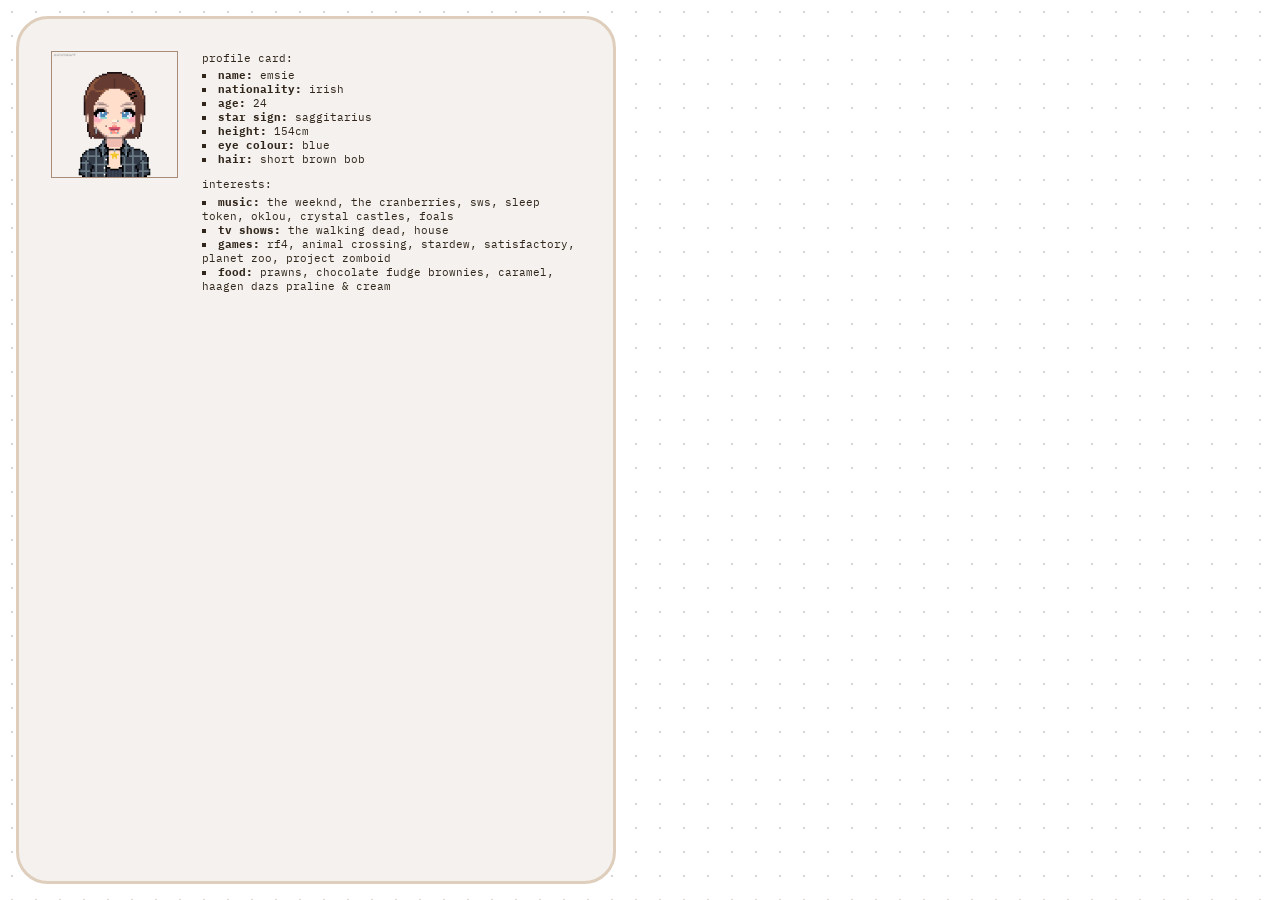
<file: pages/about.html>
<!DOCTYPE html>
<html lang="en">

<head>
    <meta charset="UTF-8">
    <meta name="viewport" content="width=device-width, initial-scale=1.0">
    <title>about emsie</title>
    <link rel="icon" href="/images/star-favicon.svg">
    <link rel="stylesheet" href="../style.css">
    <link rel="preconnect" href="https://fonts.googleapis.com">
    <link rel="preconnect" href="https://fonts.gstatic.com" crossorigin>
    <link
        href="https://fonts.googleapis.com/css2?family=IBM+Plex+Mono:wght@400;500;700&family=Cormorant+Garamond:wght@400;500;600&display=swap"
        rel="stylesheet">

    <style>
        body {
            margin: 0;
            height: 100%;
            width: 100%;
            overflow: auto; /* no double scrollbar */
        }

        ul{
            margin-top:0.2rem;
        }
    </style>
</head>
<body class="desktop dotted-bg">
    <main class="about-inner">
        <aside style="float:left; width:200px;height:100%;background: transparent;;">
            <img src="../images/scrimsart_avatar.png" style="width: 100%;border:1px solid rgb(168, 138, 120)">
        </aside>

    
        <section class="profile-card">
            <span>profile card:</span>
            <ul style="list-style:square;list-style-position: inside;padding-left: 0;">
                <li><b>name:</b> emsie</li>
                <li><b>nationality:</b> irish</li>
                <li><b>age:</b> 24</li>
                <li><b>star sign:</b> saggitarius</li>
                <li><b>height:</b> 154cm</li>
                <li><b>eye colour:</b> blue</li>
                <li><b>hair:</b> short brown bob</li>
            </ul>
            <span>interests:</span>
            <ul style="list-style:square;list-style-position: inside;padding-left: 0;">
                <li><b>music:</b> the weeknd, the cranberries, sws, sleep token, oklou, crystal castles, foals</li>
                <li><b>tv shows:</b> the walking dead, house</li>
                <li><b>games:</b> rf4, animal crossing, stardew, satisfactory, planet zoo, project zomboid</li>
                <li><b>food:</b> prawns, chocolate fudge brownies, caramel, haagen dazs praline & cream</li>
            </ul>
        </section>
    </main>
</body>
</html>
</file>
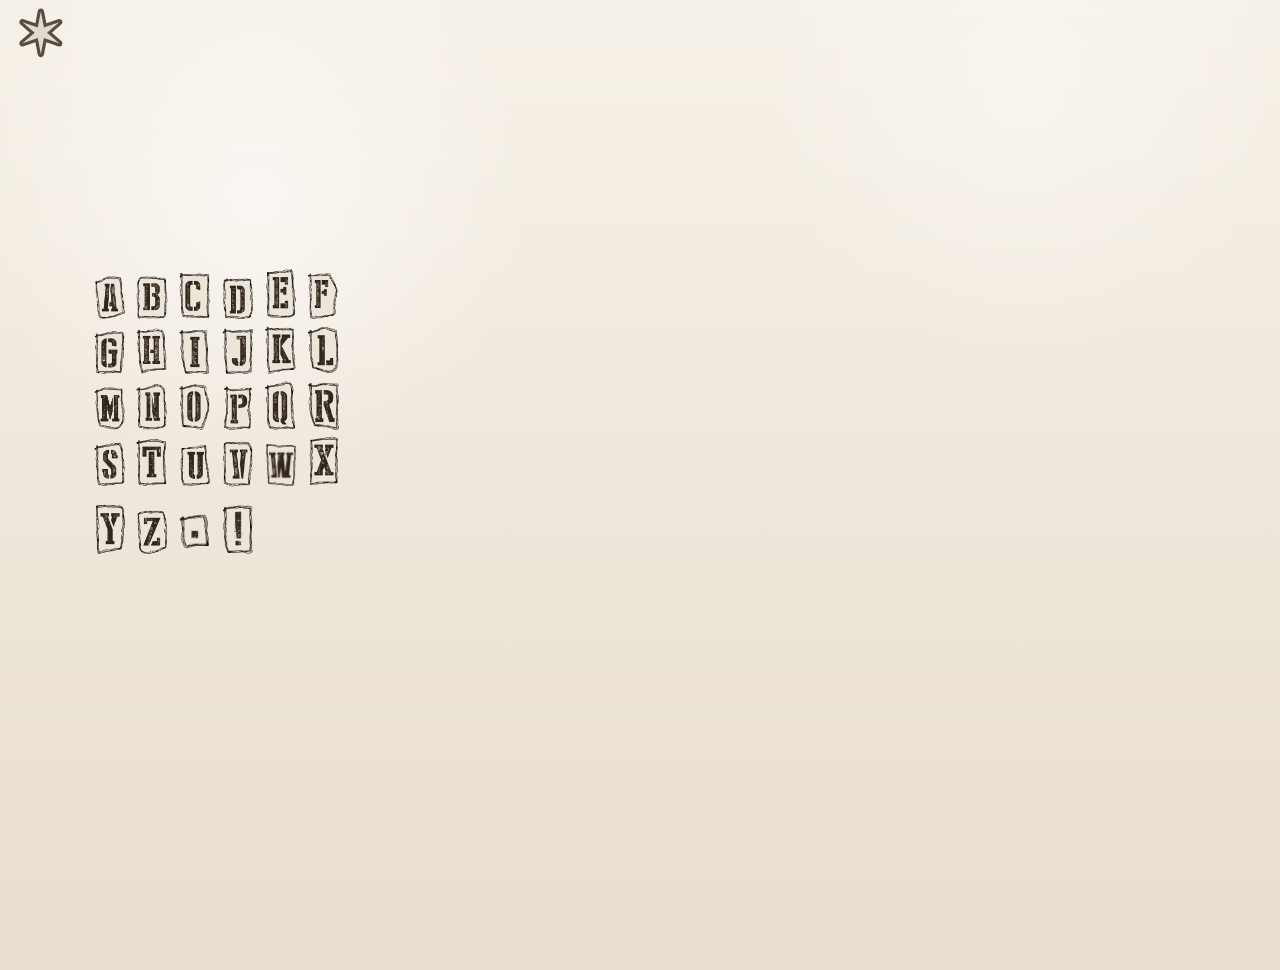
<file: pages/letterpress.html>
<!DOCTYPE html>
<html lang="en">
<head>
    <meta charset="UTF-8">
    <meta name="viewport" content="width=device-width, initial-scale=1.0">
    <title>emsie's letterpress</title>
    <link rel="icon" href="/images/star-favicon.svg">
    <link rel="stylesheet" href="../style.css">
    <script src="../javascript/letterpress.js" defer></script>
</head>
<body>
    <header class="header">
        <a href="../index.html">
            <img src="../images/star-favicon.svg" alt="Star Icon" class="header-icon">
        </a>
    </header>
    <main class="desktop letterpress">
        <div class="letterpress-flex">
            <img src="/images/letterpress/A@2x.png" data-letter="A">
            <img src="/images/letterpress/B@2x.png" data-letter="B">
            <img src="/images/letterpress/C@2x.png" data-letter="C">
            <img src="/images/letterpress/D@2x.png" data-letter="D">
            <img src="/images/letterpress/E@2x.png" data-letter="E">
            <img src="/images/letterpress/F@2x.png" data-letter="F">
            <img src="/images/letterpress/G@2x.png" data-letter="G">
            <img src="/images/letterpress/H@2x.png" data-letter="H">
            <img src="/images/letterpress/I@2x.png" data-letter="I">
            <img src="/images/letterpress/J@2x.png" data-letter="J">
            <img src="/images/letterpress/K@2x.png" data-letter="K">
            <img src="/images/letterpress/L@2x.png" data-letter="L">
            <img src="/images/letterpress/M@2x.png" data-letter="M">
            <img src="/images/letterpress/N@2x.png" data-letter="N">
            <img src="/images/letterpress/O@2x.png" data-letter="O">
            <img src="/images/letterpress/P@2x.png" data-letter="P">
            <img src="/images/letterpress/Q@2x.png" data-letter="Q">
            <img src="/images/letterpress/R@2x.png" data-letter="R">
            <img src="/images/letterpress/S@2x.png" data-letter="S">
            <img src="/images/letterpress/T@2x.png" data-letter="T">
            <img src="/images/letterpress/U@2x.png" data-letter="U">
            <img src="/images/letterpress/V@2x.png" data-letter="V">
            <img src="/images/letterpress/W@2x.png" data-letter="W">
            <img src="/images/letterpress/X@2x.png" data-letter="X">
            <img src="/images/letterpress/Y@2x.png" data-letter="Y">
            <img src="/images/letterpress/Z@2x.png" data-letter="Z">
            <img src="/images/letterpress/dot@2x.png" data-letter=".">
            <img src="/images/letterpress/!@2x.png" data-letter="!">
        </div>
        <div class="print-strip">
            <div class="limit-bubble" id="limitBubble">character limit reached!</div>
            <div class="printed-text" id="output"></div>
            <div class="press-controls" id="controls">
                <button class="clear-btn tooltip" id="clear">
                    <img src="../images/letterpress/clear@2x.png" alt="Clear">
                    <span class="tooltip-text">Clear</span>
                </button>
                <button class="space-btn tooltip" id="spacebar">
                    <img src="../images/letterpress/space@2x.png" alt="Space">
                    <span class="tooltip-text">Space</span>
                </button>
                <button class="backspace-btn tooltip" id="backspace">
                    <img src="../images/letterpress/backspace@2x.png" alt="Backspace">
                    <span class="tooltip-text">Backspace</span>
                </button>
                
            </div>  
        </div>
    </main>
</body>

</html>
</file>
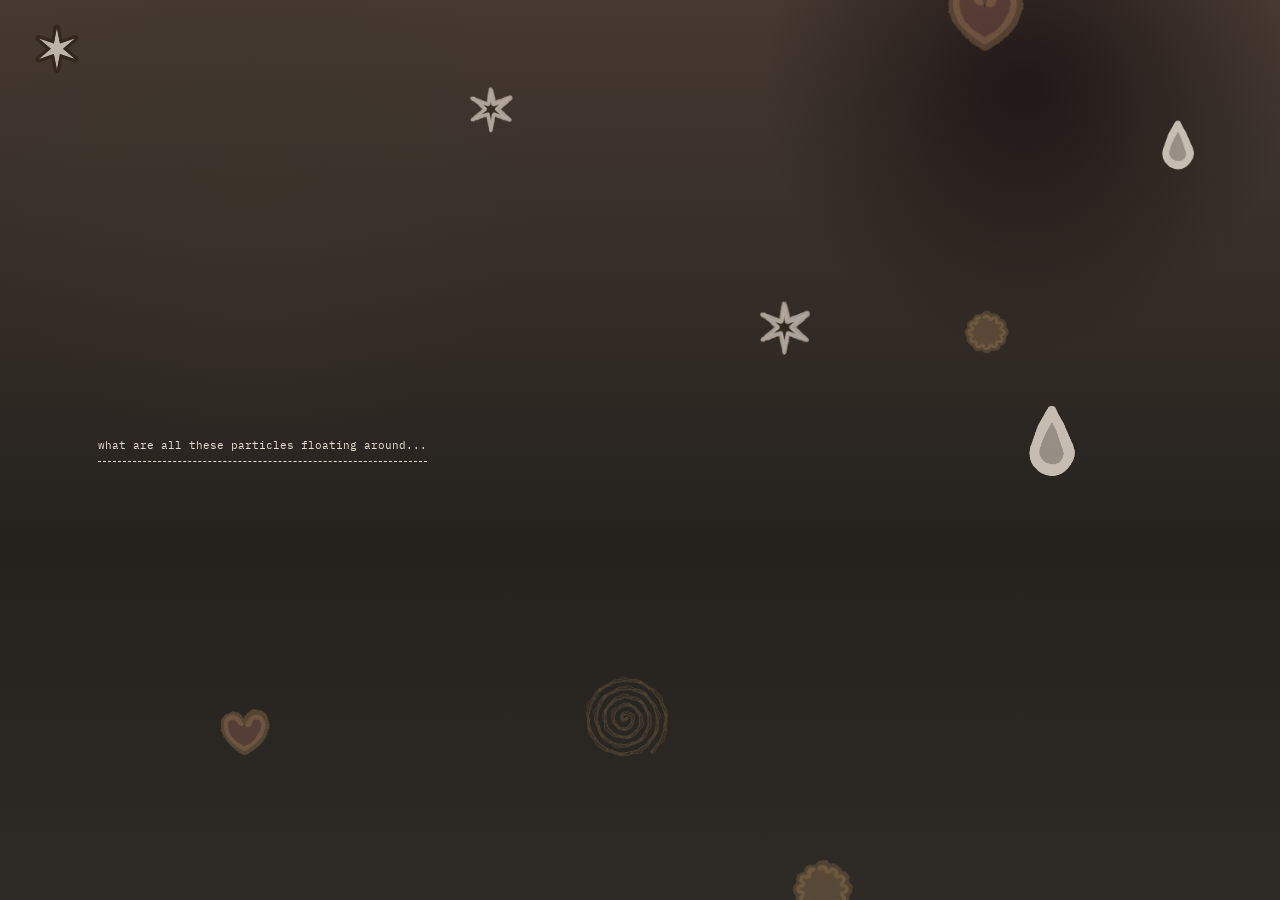
<file: pages/thoughts.html>
<!DOCTYPE html>
<html lang="en">
<head>
    <meta charset="UTF-8">
    <meta name="viewport" content="width=device-width, initial-scale=1.0">
    <title>emsie's random thoughts</title>
    <link rel="stylesheet" href="../style.css">
    <link rel="icon" href="../images/star-favicon.svg">
    <link rel="preconnect" href="https://fonts.googleapis.com">
    <link rel="preconnect" href="https://fonts.gstatic.com" crossorigin>
    <link href="https://fonts.googleapis.com/css2?family=IBM+Plex+Mono:wght@400;500;700&family=Cormorant+Garamond:wght@400;500;600&display=swap" rel="stylesheet">

</head>
<body class="body-dark desktop">
    <header class="header">
        <a href="../index.html">
            <img src="../images/star-favicon.svg" alt="Star Icon" class="header-icon">
        </a>
        <div class="title-sm-header ">
            <p class="header-dashed" style="padding-bottom:0.6rem;">what are all these particles floating around...</p>
        </div>
    </header>
    <canvas id="screensaver"></canvas>
    <div class="thought-paper" id="thoughtPaper">
        <p id="thoughtText"></p>
        <span class="close-hint">click to fold away</span>
    </div>
    
</body>
<script src="../javascript/thoughts.js"></script>
</html>
</file>
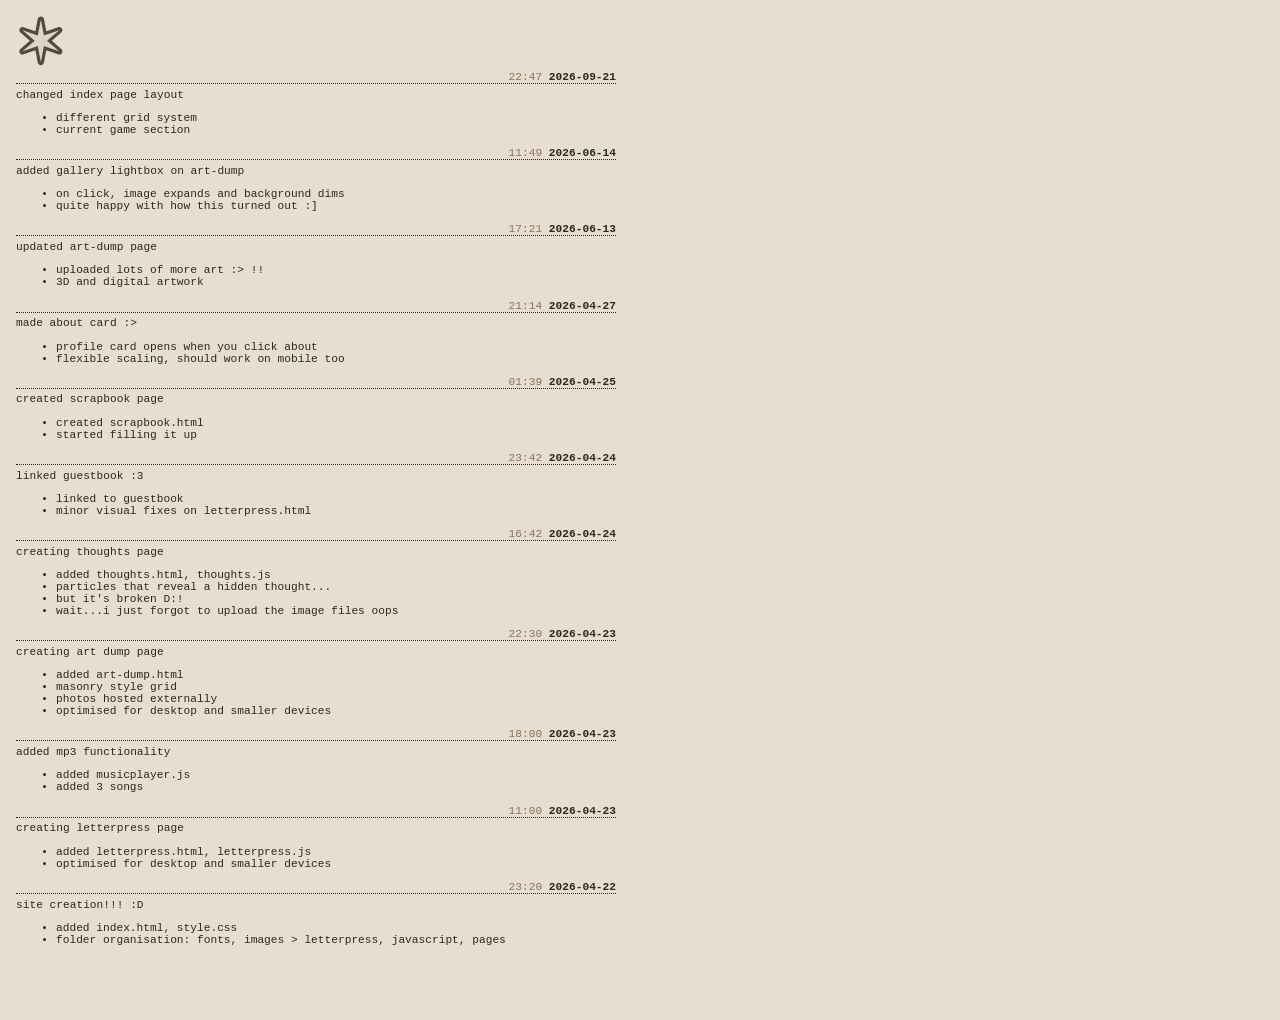
<file: pages/update-log.html>
<!DOCTYPE html>
<html lang="en">
<head>
    <meta charset="UTF-8">
    <meta name="viewport" content="width=device-width, initial-scale=1.0">
    <title>emsie's corner update log</title>
    <link rel="stylesheet" href="../style.css">
    <style>
        .update-log {
        position: relative;
        width: 100vw;
        padding: var(--space-4);
        background: #e7ddd0;
    }
    </style>
</head>
<body class="update-log">
    <header>
        <a href="../index.html">
            <img src="../images/star-favicon.svg" alt="Star Icon" class="header-icon">
        </a>
    </header>
    <div class="update-wrapper">
        <div class="update-log-post">
            <span class="update-header"><i>23:20</i> 2026-04-22</span>
            <span class="update-message">site creation!!! :D
                <ul>
                    <li>added index.html, style.css</li>
                    <li>folder organisation: fonts, images > letterpress, javascript, pages</li>
                </ul>
            </span>
        </div>
        <div class="update-log-post">
            <span class="update-header"><i>11:00</i> 2026-04-23</span>
            <span class="update-message">creating letterpress page
                <ul>
                    <li>added letterpress.html, letterpress.js</li>
                    <li>optimised for desktop and smaller devices</li>
                </ul>
            </span>
        </div>
        <div class="update-log-post">
            <span class="update-header"><i>18:00</i> 2026-04-23</span>
            <span class="update-message">added mp3 functionality
                <ul>
                    <li>added musicplayer.js</li>
                    <li>added 3 songs</li>
                </ul>
            </span>
        </div>
        <div class="update-log-post">
            <span class="update-header"><i>22:30</i> 2026-04-23</span>
            <span class="update-message">creating art dump page
                <ul>
                    <li>added art-dump.html</li>
                    <li>masonry style grid</li>
                    <li>photos hosted externally</li>
                    <li>optimised for desktop and smaller devices</li>
                </ul>
            </span>
        </div>
        <div class="update-log-post">
            <span class="update-header"><i>16:42</i> 2026-04-24</span>
            <span class="update-message">creating thoughts page
                <ul>
                    <li>added thoughts.html, thoughts.js</li>
                    <li>particles that reveal a hidden thought...</li>
                    <li>but it's broken D:!</li>
                    <li>wait...i just forgot to upload the image files oops</li>
                </ul>
            </span>
        </div>
        <div class="update-log-post">
            <span class="update-header"><i>23:42</i> 2026-04-24</span>
            <span class="update-message">linked guestbook :3
                <ul>
                    <li>linked to guestbook</li>
                    <li>minor visual fixes on letterpress.html</li>
                </ul>
            </span>
        </div>
        <div class="update-log-post">
            <span class="update-header"><i>01:39</i> 2026-04-25</span>
            <span class="update-message">created scrapbook page
                <ul>
                    <li>created scrapbook.html</li>
                    <li>started filling it up</li>
                </ul>
            </span>
        </div>
        <div class="update-log-post">
            <span class="update-header"><i>21:14</i> 2026-04-27</span>
            <span class="update-message">made about card :>
                <ul>
                    <li>profile card opens when you click about</li>
                    <li>flexible scaling, should work on mobile too</li>
                </ul>
            </span>
        </div>
        <div class="update-log-post">
            <span class="update-header"><i>17:21</i> 2026-06-13</span>
            <span class="update-message">updated art-dump page
                <ul>
                    <li>uploaded lots of more art :> !!</li>
                    <li>3D and digital artwork</li>
                </ul>
            </span>
        </div>
        <div class="update-log-post">
            <span class="update-header"><i>11:49</i> 2026-06-14</span>
            <span class="update-message">added gallery lightbox on art-dump
                <ul>
                    <li>on click, image expands and background dims</li>
                    <li>quite happy with how this turned out :]</li>
                </ul>
            </span>
        </div>
        <div class="update-log-post">
            <span class="update-header"><i>22:47</i> 2026-09-21</span>
            <span class="update-message">changed index page layout
                <ul>
                    <li>different grid system</li>
                    <li>current game section</li>
                </ul>
            </span>
        </div>
    </div>

<script>
    // iframe remove home button
    document.addEventListener("DOMContentLoaded", function() {
  if (window.self !== window.top) {
    const homeButton = document.querySelector('.header-icon');
    if (homeButton) {
      homeButton.style.display = 'none'; 
    }
  }
});
</script>
</body>
</html>
</file>
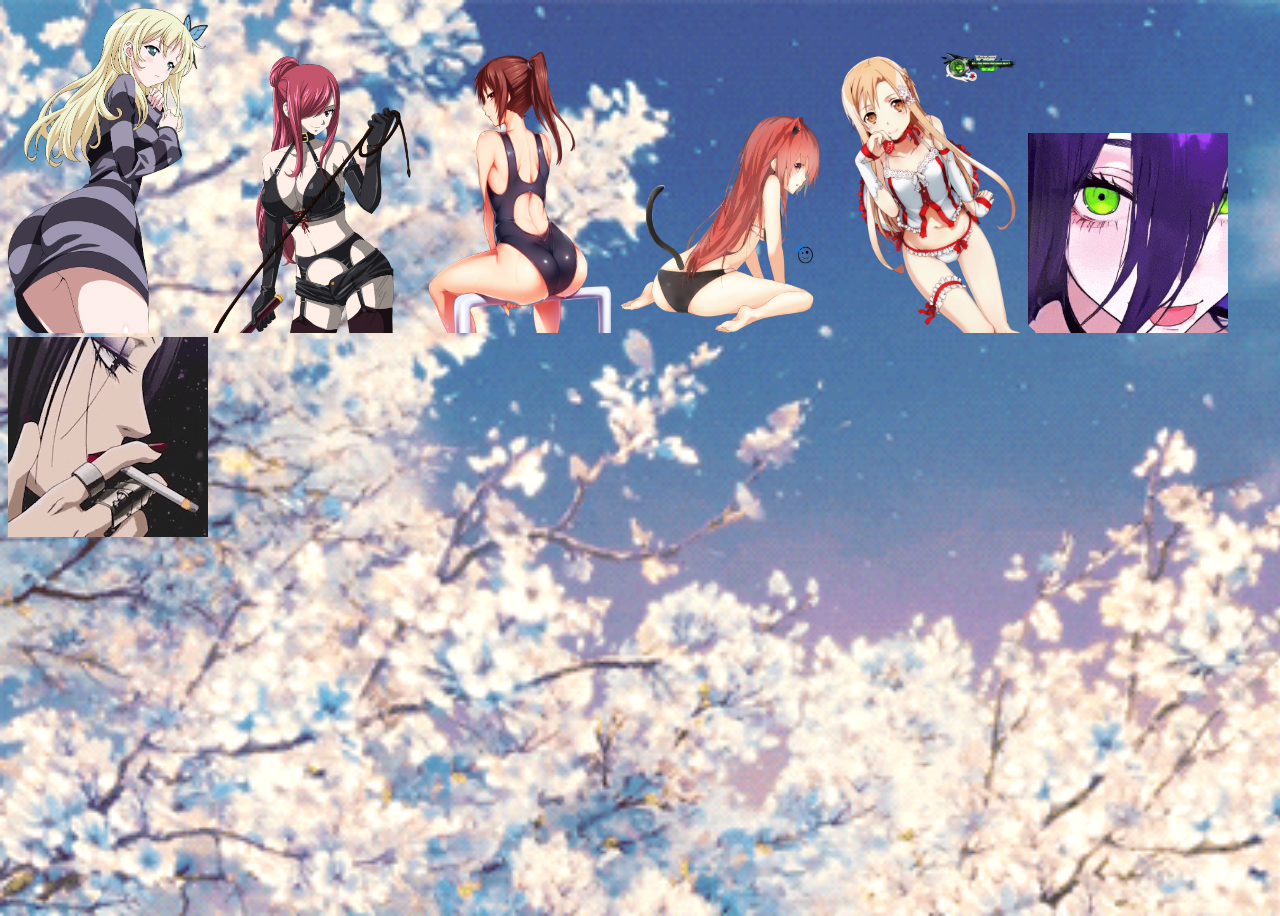
<file: pages/shrines/anime-girls.html>
<!DOCTYPE html>
<html lang="en">
<head>
    <meta charset="UTF-8">
    <meta name="viewport" content="width=device-width, initial-scale=1.0">
    <title>hot anime gurls</title>
    <style>
        body{
            height:100vh;
            width:100vw;
            background-image: url('/images/shrines/anime xx/sakura-gif.gif');
            background-repeat: no-repeat;
            background-size: cover ;
            
        }

        img{
            max-width:200px;
        }
    </style>
</head>
<body>
   

        <img src="../../images/shrines/anime xx/anime-girl-001.png">
        <img src="../../images/shrines/anime xx/anime-girl-002.png">
        <img src="../../images/shrines/anime xx/anime-girl-003.png">
        <img src="../../images/shrines/anime xx/anime-girl-004.png">
        <img src="../../images/shrines/anime xx/anime-girl-005.png">
        <img src="../../images/shrines/anime xx/chainsaw-man-gif.gif">
        <img src="../../images/shrines/anime xx/anime-girl-smoking-gif.gif">
</body>
</html>
</file>
<file: style.css>
@font-face {
    font-family: 'Stencil Style New';
    src: url('/fonts/Stencil Style New.ttf') format('truetype');
    font-display: swap; 
}

:root {
    --text-xs: clamp(0.55rem, 0.7rem + 0.15vw, 0.875rem);
    --text-sm: clamp(0.875rem, 0.8rem + 0.25vw, 1rem);
    --text-base: clamp(1rem, 0.95rem + 0.25vw, 1.125rem);
    --text-lg: clamp(1.125rem, 1rem + 0.75vw, 1.5rem);
    --text-xl: clamp(1.5rem, 1.2rem + 1.25vw, 2.25rem);
    --text-2xl: clamp(2rem, 1.2rem + 2.5vw, 3.5rem);
    --space-1: 0.25rem;
    --space-2: 0.5rem;
    --space-3: 0.75rem;
    --space-4: 1rem;
    --space-5: 1.25rem;
    --space-6: 1.5rem;
    --space-8: 2rem;
    --space-10: 2.5rem;
    --space-12: 3rem;
    --space-16: 4rem;
    --color-bg: #f4efe7;
    --color-surface: rgba(255, 250, 245, 0.78);
    --color-surface-2: rgba(247, 240, 233, 0.9);
    --color-surface-offset: #e9dfd2;
    --color-border: rgba(49, 38, 27, 0.2);
    --color-divider: rgba(49, 38, 27, 0.12);
    --color-text: #31261b;
    --color-text-muted: #6f6256;
    --color-primary: #5f5245;
    --color-accent: #8b7b6c;
    --radius-sm: 0.25rem;
    --radius-md: 0.5rem;
    --radius-lg: 0.8rem;
    --shadow-sm: 0 2px 8px rgba(56, 43, 31, 0.08);
    --shadow-md: 0 10px 30px rgba(56, 43, 31, 0.14);
    --font-display: 'Cormorant Garamond', Georgia, serif;
    --font-body: 'IBM Plex Mono', monospace;
}

*,
*::before,
*::after {
    box-sizing: border-box;
}

html{
    overflow-x: auto;
    scrollbar-color: rgb(228, 200, 168) rgb(228, 220, 211);
    scrollbar-width: thin;
}

html,
body {
    margin: 0;
    min-height: 100%;
    scroll-behavior: smooth;
    overflow-x: hidden;
}

body {
    font-family: var(--font-body);
    font-size: var(--text-base);
    color: var(--color-text);
    background:
        radial-gradient(circle at 20% 20%, rgba(255, 255, 255, 0.55), transparent 22%),
        radial-gradient(circle at 80% 10%, rgba(255, 255, 255, 0.35), transparent 20%),
        linear-gradient(180deg, #f6f1e8, #eee5d9 60%, #e7ddd0);
    /* overflow: hidden; */
}

body::before {
    content: "";
    position: fixed;
    inset: 0;
    pointer-events: none;
    opacity: 0.12;
    background-image:
        radial-gradient(#6f6256 0.6px, transparent 0.6px),
        radial-gradient(#8b7b6c 0.4px, transparent 0.4px);
    background-position: 0 0, 12px 12px;
    background-size: 24px 24px;
    mix-blend-mode: multiply;
}

footer{
    font-size: 0.7rem;
    width: 100vw;
    margin: 3rem auto 0.5rem auto;
    text-align: center;
}

.body-dark{
    background:
        radial-gradient(circle at 20% 20%, rgba(59, 54, 43, 0.527), transparent 22%),
        radial-gradient(circle at 80% 10%, rgb(32, 23, 23), transparent 20%),
        linear-gradient(180deg, #463931, #25221e 60%, #2e2a25);
    color: var(--color-surface-offset)
}

.repeat-bg-1{
    background-image: url('/images/tp3.gif');
    background-repeat: repeat;
}

a{
    color:inherit;
    text-decoration: none;
}

.stamp a:hover{
    text-shadow: 0 0 2px rgb(211, 149, 67);
}

.icon > a{
    text-decoration: none;
}

.icon:hover{
    .icon-glyph{
        font-size: 2rem;
        color: orange;
        cursor: pointer;
    }
}

.dotted-bg{
    background-image:
    radial-gradient(#6f625643 1px, transparent 1px),
    radial-gradient(#8b7b6c88 0.4px, transparent 0.4px); 
    background-position: 0 0, 12px 12px;
    background-size: 24px 24px;
    overflow: auto;
}

.skip-link {
    position: absolute;
    left: -999px;
    top: 0;
}

.skip-link:focus {
    left: var(--space-4);
    top: var(--space-4);
    z-index: 9999;
    background: white;
    padding: var(--space-2) var(--space-3);
}

.desktop {
    position: relative;
    display: grid;
    width: 100vw;
    height: 100vh;
    gap: 1rem;
    padding: var(--space-4);
    /* grid-template-columns: 100px repeat(4, auto);
    grid-template-rows: auto repeat(2, auto); */
}

.desktop-new{
    display: grid;
    /* grid-template-columns: 80px 2fr repeat(3, 1fr);  */
    grid-template-rows: auto;
    padding: 3rem;
    gap: 1rem;
    row-gap: 1rem;
    justify-content: center;
}
div.currently-playing{
    font-size: 0.8rem;
    display: flex;
    flex-direction: column;
    border: 1px solid var(--color-border);
    box-shadow: 1px 0px 2px rgba(209, 105, 0, 0.18) ;
    border-radius: var(--radius-md);
    height: fit-content;
    max-height: 700px;
    width: 570px;
    background: rgba(255, 255, 255, 0.226);
    padding: 2rem;
}

div .currently-playing-info{
    display: flex;
    gap: 1rem;
}

.currently-playing-game-title{
    height: 31px;
    width: 105px;
    margin: 1rem 0;
    place-items: center;
    border: 1px solid rgba(49, 38, 27, 0.18);
    background: linear-gradient(180deg, #fffdf8, #efe6db);
    font-size: 10px;
    text-align: center;
    box-shadow: var(--shadow-sm);
    padding: 0.5rem 1rem;
}
.currently-playing-game-title:hover{
    transform: translateY(-1px);
    color: rgb(180, 21, 21);
}

.currently-playing p{
    padding: 0.5rem 0;
}

.currently-playing img{
    max-height: 500px;
    align-self: flex-end;
}

.currently-playing-grid{
    display: grid;
    grid-template-columns: 1fr 2fr;
    gap: 1rem;
}

.currently-playing-grid table{
    height: fit-content;
    width: 100%;
}

.currently-playing-grid tr, 
.currently-playing-grid td {
    height: 1.5rem;
    border-bottom: 1px solid rgb(32, 23, 23);
}

.letterpress-snippet-container{
    margin-top: 3rem;
    display: flex;
    gap: 0.5rem;
    justify-content: space-between;
    align-items: center;
}

.letterpress-snippet-container img{
    height: 5rem;
    margin: 0;
    cursor: pointer;
}

.letterpress-snippet-container img:hover{
    rotate: 10deg;
    transition: linear 10ms;
}

.window.art-dump-snippet{
    grid-area: 1 / 4 / 4 / 6; 
    height: 100%;
}

.window {
    width: min(32rem, calc(100vw - 2rem));
    height: fit-content;
    background: var(--color-surface);
    border: 1px solid var(--color-border);
    box-shadow: var(--shadow-sm);
    backdrop-filter: blur(10px);
    -webkit-backdrop-filter: blur(10px);
    border-radius: var(--radius-md);
    overflow: hidden;
}

.window.small {
    width: min(20rem, calc(100vw - 2rem));
}

.window.medium {
    width: min(26rem, calc(100vw - 2rem));
}

.window.tall .window-body {
    min-height: 14rem;
}

.window-header {
    display: flex;
    align-items: center;
    justify-content: space-between;
    gap: var(--space-3);
    padding: 0.55rem 0.7rem;
    background: linear-gradient(180deg, rgba(115, 100, 84, 0.16), rgba(115, 100, 84, 0.07));
    border-bottom: 1px solid var(--color-divider);
}

.window-title {
    display: flex;
    align-items: center;
    gap: var(--space-2);
    min-width: 0;
    font-size: var(--text-sm);
    text-transform: lowercase;
}

.window-dot {
    width: 0.7rem;
    height: 0.7rem;
    border-radius: 999px;
    border: 1px solid rgba(49, 38, 27, 0.25);
    background: #d8cbbb;
    flex: none;
}

.window-controls {
    display: flex;
    gap: 0.35rem;
    flex: none;
}

.window-controls button {
    width: 1.5rem;
    height: 1.35rem;
    border: 1px solid rgba(49, 38, 27, 0.22);
    background: rgba(255, 255, 255, 0.55);
    color: var(--color-text);
    font-family: var(--font-body);
    font-size: 0.8rem;
    line-height: 1;
}

.window-controls button:hover {
    background: rgba(255, 255, 255, 0.9);
}

.window-body {
    padding: var(--space-4);
    background: rgba(255, 252, 248, 0.76);
    min-height: 7rem;
}

.dragcave{
    grid-area: 4 / 2 / 5 / 3;
    width: 570px;
    background: rgba(255, 255, 255, 0.226);
    border: 1px solid var(--color-border);
    background-image: url('/images/star1.gif');
    background-repeat: repeat;
}
div.dragcave p {
    text-align: center;
    margin: 1rem 0 !important;
    font-size: 0.8rem;
}

.dragons{
    display: flex;
    gap: 1rem;
    padding: 1rem;
    overflow-x: auto;
    height: 100%;
    flex-wrap: wrap;
    justify-content: center;
}

.dragons img:hover{
    transform: translateY(-1px);
}

header.header{
    /* position: absolute; */
    top: 0;
    left: 0;
    width: 100%;
    display: flex;
    justify-content: flex-start;
    padding: var(--space-2) var(--space-4);
    z-index: 20;
}

div.header-dashed{
    border-bottom: 1px dashed black;
    width: 96vw;
}

.body-dark .header-dashed{
    border-bottom: 1px dashed #e7ddd0;
    width: 100%;
}

.header-icon{
    width: 2rem;
    opacity: 0.8;
    cursor: pointer;
}

.header-icon:hover{
    rotate: 360deg;
    transition: linear 1000ms;
}

img[src$=".svg"] {
    width: 50px;
    height: 50px;
}

.title-stamp {
    position: relative;
    left: 50%;
    top: var(--space-6);
    transform: translateX(-50%);
    text-align: center;
    z-index: 1;
    pointer-events: none;
    margin-bottom:2rem;
    color: #82635c;
}

.title-stamp h1 {
    margin: 0;
    font-family: var(--font-display);
    font-size: var(--text-2xl);
    font-weight: 600;
    letter-spacing: 0.08em;
    text-transform: lowercase;
}

.title-stamp p {
    margin: var(--space-2) 0 0;
    color: var(--color-text-muted);
    font-size: var(--text-sm);
}

.title-sm-header{
    font-size: 0.7rem;
    margin-left:1rem;
    margin-right: 0.5rem;
    display: flex;
    justify-content: space-between;
    align-items: center;
}

.hero-etch {
    height:25vw;
    max-height:400px;
    /* aspect-ratio: 1 / 1; */
    border: 1px solid var(--color-divider);
    border-radius: var(--radius-sm);
    /* background:
        radial-gradient(circle at 48% 28%, rgba(49, 38, 27, 0.22) 0 2px, transparent 2.5px),
        radial-gradient(circle at 44% 33%, rgba(49, 38, 27, 0.18) 0 1.8px, transparent 2.2px),
        radial-gradient(circle at 53% 37%, rgba(49, 38, 27, 0.15) 0 2px, transparent 2.4px),
        radial-gradient(circle at 58% 45%, rgba(49, 38, 27, 0.14) 0 2px, transparent 2.2px),
        radial-gradient(circle at 40% 52%, rgba(49, 38, 27, 0.18) 0 2px, transparent 2.2px),
        radial-gradient(circle at 50% 58%, rgba(49, 38, 27, 0.12) 0 2px, transparent 2.4px),
        radial-gradient(circle at 46% 64%, rgba(49, 38, 27, 0.16) 0 2px, transparent 2.4px),
        radial-gradient(circle at 60% 30%, rgba(49, 38, 27, 0.08) 0 70px, transparent 72px),
        radial-gradient(circle at 40% 40%, rgba(49, 38, 27, 0.08) 0 90px, transparent 92px),
        linear-gradient(180deg, #f4efe7, #ece3d7);
    filter: contrast(1.05); */
    position: relative;
    overflow: hidden;
}

.hero-etch::after {
    content: "the way my heart beats inside me";
    position: absolute;
    right: 0.75rem;
    bottom: 0.65rem;
    font-size: var(--text-xs);
    color: var(--color-text-muted);
    letter-spacing: 0.12em;
    text-transform: uppercase;
}

.lede {
    margin: var(--space-4) 0 0;
    max-width: 36ch;
    color: var(--color-text-muted);
    line-height: 1.7;
    font-size: var(--text-sm);
}

.link-list,
.mini-list {
    display: grid;
    gap: var(--space-2);
    margin: 0;
    padding: 0;
    list-style: none;
}

.link-list a,
.mini-list a {
    color: var(--color-text);
    text-decoration: none;
    border-bottom: 1px dotted rgba(49, 38, 27, 0.25);
    font-size: var(--text-sm);
}

.link-list a:hover,
.mini-list a:hover {
    color: var(--color-primary);
}

.stamp-row {
    display: flex;
    gap: var(--space-2);
    flex-wrap: wrap;
}

.stamp {
    border: 1px solid var(--color-border);
    background: #f9f4eb;
    padding: 0.45rem 0.55rem;
    font-size: var(--text-xs);
    text-transform: lowercase;
    box-shadow: var(--shadow-sm);
}

.marquee-wrap {
    position: absolute;
    left: 0;
    right: 0;
    overflow: hidden;
    border-top: 1px solid var(--color-border);
    background: rgba(248, 241, 232, 0.86);
    backdrop-filter: blur(8px);
    z-index: 50;
}

.marquee {
    display: flex;
    width: max-content;
    animation: scroll 26s linear infinite;
    will-change: transform;
}

.marquee:hover {
    animation-play-state: paused;
}

.marquee-item {
    flex: none;
    width: 88px;
    height: 31px;
    /* margin: 0.5rem 0.35rem; */

    place-items: center;
    border: 1px solid rgba(49, 38, 27, 0.18);
    background: linear-gradient(180deg, #fffdf8, #efe6db);
    font-size: 10px;
    text-align: center;
    box-shadow: var(--shadow-sm);
    padding: 0.5rem;
}

@keyframes scroll {
    from {
        transform: translateX(0);
    }

    to {
        transform: translateX(-50%);
    }
}

.icon {
    width: 5.3rem;
    text-align: center;
    font-size: var(--text-xs);
    color: var(--color-text-muted);
}

.icon-glyph {
    width: 3rem;
    height: 3rem;
    margin: 0 auto var(--space-2);
    border: 1px solid var(--color-border);
    background: rgba(255, 255, 255, 0.55);
    display: grid;
    place-items: center;
    border-radius: var(--radius-sm);
    font-size: 1.1rem;
    box-shadow: var(--shadow-sm);
    transition: ease-out 100ms;
}

.note {
    font-size: var(--text-xs);
    color: var(--color-text-muted);
    line-height: 1.7;
}

.window p:first-child,
.window h2:first-child,
.window h3:first-child {
    margin-top: 0;
}

.window p:last-child {
    margin-bottom: 0;
}

.section-title {
    font-family: var(--font-display);
    font-size: var(--text-xl);
    margin: 0 0 var(--space-3);
    font-weight: 600;
    text-transform: lowercase;
}

.desktop-icons {
  display: flex;
  flex-direction: column;
  gap: 2rem;
}

.status-box {
    border: 1px dashed rgba(136, 124, 112, 0.26);
    padding: var(--space-3);
    font-size: var(--text-xs);
    background: rgba(255, 255, 255, 0.44);
}

.tooltip {
    position: relative;
    display: inline-block;
    cursor: pointer;
}

/* Tooltip text */
.tooltip-text {
    visibility: hidden;
    width: 5rem;
    background-color: #31261b96;
    color: #ffffff;
    text-align: center;
    padding: 0.5rem 0;
    border-radius: 0.7rem;
    position: absolute;
    z-index: 1;
    font-family: 'Times New Roman', Times, serif;
    border: 1px solid #31261b80;
    letter-spacing: 0.1rem;
    top: 100%;
    left: 50%;
    transform: translateX(-50%);
}

.tooltip-music-credits{
    position: relative;
    display: inline-block;
    cursor: pointer;
}

/* Show the tooltip text on hover */
.tooltip:hover .tooltip-text {
    visibility: visible; }


.tooltiptext-music-credits {
    visibility: hidden;
    width: auto;
    white-space: nowrap;
    background-color: #cfb49cec;
    color: #ffffff;
    text-align: center;
    padding: 0.5rem 0.75rem;
    border-radius: 0.7rem;
    position: absolute;
    z-index: 1;
    font-family: 'Times New Roman', Times, serif;
    font-size: 0.6rem;;
    border: 1px solid #dcccbb80;
    letter-spacing: 0.05rem;
    top: -70%;
    left: 20%;
    transform: translateX(0%);
}

.tooltip-music-credits:hover .tooltiptext-music-credits {
    visibility: visible;
}

.credits {
    font-size: var(--text-xs);
    color: var(--color-text-muted);
    margin-top: var(--space-4);
}

.glow-text {
    animation: subtle-glow 2.5s ease-in-out infinite;
}

@keyframes subtle-glow {

    0%,
    100% {
        text-shadow: none;
        opacity: 1;
    }

    50% {
        text-shadow: 0 0 2px rgba(186, 109, 32, 0.786), 0 0 10px rgba(255, 128, 0, 0.789);
        opacity: 0.85;
    }
}

@media (max-width: 1500px) {
     .window.art-dump-snippet{
       grid-area: 4 / 2 / 4 / 4;
        height: 100%;
        min-height:320px;
        min-width: 100%;
    }

    .dragcave{
        grid-area: 5 / 2 / 5 / 4;
        width: 100%;
    }

}

@media (max-width: 900px) {
    body {
        overflow: auto;
        overflow-x: hidden;
    }

    .desktop {
        display: block;
        min-height: 100vh;
        height: auto;
        padding-bottom: 5rem;
        overflow: auto;
    }

    .desktop-new{
        display: flex;
        flex-direction: column;
        min-height: 100vh;
        height: auto;
        padding: 1.5rem;
        overflow: auto;
    }

    .window.small{
        width: 100%;
    }

    .desktop-icons {
        display: flex;
        flex-direction: row;
        flex-wrap: wrap;
        justify-content: center;
    }

    div.currently-playing {
        display: block;
        width: 100%;
        overflow: auto;
    }

    .currently-playing-grid {
        display: block;
    }

    .letterpress-snippet-container{
        margin: 2rem 0;
    }

    .window{
        max-width:100%;
    }

    .window.art-dump-snippet{
        min-height: 525px;
    }

    .title-stamp,
    .desktop-icons {
        position: static;
        transform: none;
        pointer-events: auto;

    }

    .title-stamp {
        margin: 1rem auto;
        text-align: center;
    }

    .desktop-icons {
        grid-template-columns: repeat(4, minmax(0, 1fr));
        margin-bottom: var(--space-4);
    }

    .hero-etch {
        height: auto;
        aspect-ratio: 16 / 9;
    }

    .hero-etch > img{
        margin-top: -20px;;
    }

    .letterpress{
        overflow: hidden !important;
    }

    .marquee-wrap {
        position: sticky;
    }

    .letterpress-flex{
        width: 90vw !important;
        margin-top: 13vh !important;
    }

    .print-strip{
        width: 90vw !important;
    }

    .printed-text{
        max-height: 170px !important;
    }

    .printed-letter {
        font-size: 4rem !important;
    }

    .press-controls.visible {
        padding-bottom: 4rem;   }

    .press-controls button img{
        height: 5vh !important;;
    }
    
    .update-wrapper{
        width: 95vw !important;
    }

    .scrapbook{
        display: flex !important;
        flex-direction: column;
        align-items: center;
        justify-content: center;
    }

    .scrap-card{
       text-align: center;
    }

    .wip-page{
        width: 80% !important;
    }

    .title-sm-header {
	    flex-wrap: wrap;
    }

    div.header-dashed{
        width: 91% !important;
    }

    /* .limit-bubble{
        top:50vh !important;
        display: block;
    } */
    /* #lightbox-overlay.open {
        display: none !important;
    } */

    /* #lightbox-close{
        right: 2.5rem !important;
    }

    #lightbox-counter{
        left: 3rem !important;
    }

    #lightbox-prev,
    #lightbox-next {
      position: relative;
      top: 16rem;
      font-size: 1.5rem;
      padding: 0.6rem 1.2rem;
    }

    #lightbox-prev {
        left: 2.5rem;
      }
    
      #lightbox-next {
        right: 2.5rem;
      } */

}

/* letterpress page */
.letterpress-flex{
    margin: 20vh auto 5vh auto;
    width:22vw;
    height:auto;
    max-width: 350px;;
}

.letterpress-flex > img{
    width:2rem;
    cursor: pointer;
}
.letterpress-flex>img:hover{
    rotate: 10deg;
    transition: linear 10ms;
}

.letterpress-flex>img:active{
    rotate: -2deg;
}

/* print strip */
.print-strip{
    margin: 0 auto;
    width: 50vw;
    text-align: center;
}

.printed-text{
    margin-bottom:3rem;
    padding: 1rem;
    max-height: 100px;
    overflow: hidden;
    letter-spacing: 0.5rem;
}

.printed-letter {
    display: inline-block;
    font-family: 'Stencil Style New', serif;
    font-size: 5rem;
    animation: stamp 0.15s cubic-bezier(0.2, 0, 0.3, 1.4) both;
}

.printed-space{
    display: inline-block;
    width: 1.5rem;
}

.printed-letter:nth-child(odd) {
    rotate: -1.2deg;
}

.printed-letter:nth-child(even) {
    rotate: 0.8deg;
}

.printed-letter:nth-child(3n) {
    rotate: -0.4deg;
}

@keyframes stamp {
    from {
        opacity: .5;
        transform: scaleY(1.3);
    }

    to {
        opacity: 1;
        transform: scaleY(1);
    } 
}

.press-controls {
    opacity: 0;
    pointer-events: none;
    transition: opacity 0.3s ease;
}

.press-controls button {
    background: none;
    border: none;
    padding: 0;
    cursor: pointer;
}

.press-controls button img{
    height:4rem;
}

.press-controls button:hover img{
    rotate: 2deg;
    transition: linear 10ms;
}

.press-controls.visible {
    opacity: 1;
    pointer-events: auto;
}

.limit-bubble {
    position: fixed;
    bottom: 2rem;
    left: 50%;
    transform: translateX(-50%);
    background: #1a1a1a;
    color: #f4efe7;
    padding: 0.5rem 1.2rem;
    font-family: 'Times New Roman', serif;
    font-size: 1rem;
    pointer-events: none;
    opacity: 0;
    transition: opacity 0.2s ease;
}

/* the little tail */
.limit-bubble::after {
    content: '';
    position: absolute;
    bottom: -0.4rem;
    left: 50%;
    transform: translateX(-50%);
    border-left: 0.4rem solid transparent;
    border-right: 0.4rem solid transparent;
    border-top: 0.4rem solid #1a1a1a;
}

.limit-bubble.show {
    opacity: 1; 
}

/* music player */
.player {
    display: grid;
    gap: var(--space-3);
    font-size: var(--text-sm);
}
.player a{
    color:inherit;
    opacity:0.5;
}

.player-bar {
    height: 0.6rem;
    width: 0%;
    background: #31261b;
    border-radius: 999px;
    transition: width 0.1s linear;
    pointer-events: none;
}

.player-bar-wrap {
    width: 100%;
    height: 0.6rem;
    background: rgba(139, 123, 108, 0.18);
    cursor: pointer;
    border-radius: 999px;
}

/* .player-bar {
    height: 0.6rem;
    border-radius: 999px;
    background: linear-gradient(90deg, #8b7b6c 0 44%, rgba(139, 123, 108, 0.18) 44% 100%);
    border: 1px solid rgba(49, 38, 27, 0.12);
} */

.player-controls {
    display: flex;
    gap: var(--space-2);
    align-items: center;
}

.player-controls button {
    border: 1px solid var(--color-border);
    background: rgba(255, 255, 255, 0.7);
    padding: 0.35rem 0.65rem;
    font-family: var(--font-body);
    cursor: pointer;
}

input[type="range"] {
    accent-color: #8b7b6c;
    width: 6rem; 
    cursor: pointer;
}

.player-volume-wrap {
    display: flex;
    align-items: center;
    gap: var(--space-1);
}
.volume-slider{
    font-size: var(--text-xs);
}

/* art gallery */
/* .art-wrapper {
    display: flex;
    flex-wrap: wrap;
    gap: 1rem;
    padding: 1rem;
} */

.art-wrapper {
    columns: 250px;
    /* 4 columns, min 150px each */
    column-gap: 1rem;
    margin: 1rem auto;
    padding: 0;
    width: calc(100vw - 4rem);
}

.art-panel {
    break-inside: avoid;
    width: 95%;
    height: auto;
    margin: 0 .3rem 2rem;
    display: block;
}

.art-panel img:hover{
    box-shadow: var(--shadow-md);
    /* transform: translateY(-1px); */
}

.art-caption {
    font-family: 'YourFont', serif;
    font-size: 0.85rem;
    color: #6f6256;
    margin-top: 0.4rem;
    padding: 0 0.2rem;
}

.art-panel img {
    width: 100%;
    height: auto;
    display: block;
    transition: ease-in-out 200ms;    
}

#threeD-toggle  a, #digital-toggle a{
    transition: ease-out 180ms;
}

#threeD-toggle a:hover, #digital-toggle a:hover{
    background-color: var(--color-text);
    color: var(--color-surface-offset);
}

/* lightbox */
#lightbox-overlay {
    display: none;
    position: fixed;
    inset: 0;
    z-index: 1000;
    align-items: center;
    justify-content: center;
  }
  
  #lightbox-overlay.open {
    display: flex;
  }
  
  #lightbox-backdrop {
    position: absolute;
    inset: 0;
    background: rgba(25, 18, 12, 0.82);
    backdrop-filter: blur(4px);
  }
  
  #lightbox-box {
    position: relative;
    z-index: 1001;
    display: flex;
    align-items: center;
    gap: var(--space-3);
    max-width: 90vw;
    max-height: 90vh;
    flex-direction: row;
  }
  
  #lightbox-img {
    max-width: 80vw;
    max-height: 80vh;
    object-fit: contain;
    border: 1px solid var(--color-border);
    box-shadow: var(--shadow-md);
    display: block;
  }
  
  #lightbox-caption {
    position: absolute;
    bottom: -3rem;
    left: 50%;
    transform: translateX(-50%);
    color: var(--color-surface-offset);
    font-size: var(--text-xs);
    white-space: nowrap;
    letter-spacing: 0.08em;
    text-transform: lowercase;
  }
  
  #lightbox-counter {
    position: absolute;
    top: -1.8rem;
    left: 0;
    color: var(--color-text-muted);
    font-size: var(--text-xs);
    font-family: var(--font-body);
  }
  
  #lightbox-close {
    position: absolute;
    top: -1.8rem;
    right: 0;
    background: none;
    border: none;
    color: var(--color-surface-offset);
    font-size: 1rem;
    cursor: pointer;
    font-family: var(--font-body);
    padding: 0;
  }
  
  #lightbox-prev,
  #lightbox-next {
    background: rgba(255, 255, 255, 0.08);
    border: 1px solid var(--color-border);
    color: var(--color-surface-offset);
    font-family: var(--font-body);
    font-size: 1.2rem;
    padding: 0.4rem 0.7rem;
    cursor: pointer;
    flex-shrink: 0;
    transition: background 0.15s ease;
  }
  
  #lightbox-prev:hover,
  #lightbox-next:hover {
    background: rgba(255, 255, 255, 0.18);
  }


/* update log */
.update-wrapper {
    font-size: 0.7rem;
    display: flex;
    flex-direction: column-reverse;
    width:600px;
}

.update-log-post{
    display: flex;
    flex-direction: column;
    gap: 0.3rem;
}

.update-header{
    font-weight: 700;
    border-bottom: dotted 1px #31261b;
    text-align: right;
}

.update-message{
    font-size: 0.7rem;
}

.update-header i{
    color: #8a745f;
    font-style: normal;
    font-weight: 500;
}

/* thoughts page */
.thought-paper {
    color:#5f5245;
    position: fixed;
    top: 50%; left: 50%;
    transform: translate(-50%, -50%);
    width: min(28rem, 90vw);

    box-sizing: border-box;
    overflow-wrap:break-word;

    background-image: url('/images/thoughts/paper.png');
    background-size: 100% 100%;
    background-position: center;
    background-repeat: no-repeat;
    background-color: transparent;
    
    border: none;
    padding: 2.5rem;
    font-size: 1.1rem;
    font-family: var(--font-body);
    text-align: center;
    box-shadow: none;
    z-index: 10;
    /* hidden by default */
    clip-path: inset(0 50%);
    opacity: 0;
    pointer-events: none;
    transition:
        clip-path 0.5s cubic-bezier(0.16, 1, 0.3, 1),
        opacity 0.3s ease;
}

#thoughtText {
  white-space: normal;    /* allows wrapping */
  word-break: break-word;
}


.thought-paper.open {
    clip-path: inset(0 0%);
    opacity: 1;
    pointer-events: auto;
}

#screensaver {
    position: fixed;
    top: 0;
    left: 0;
    width: 100%;
    height: 100%;
    z-index: 0; /* behind thought paper */
}

.close-hint{
    font-size: 0.8rem;
    color: #9b7e62;
    cursor: pointer;
}

/* scrapbook page */
.scrapbook{
    font-size: .8rem;
    margin:3rem auto;
    gap:1rem;
    width:90vw;
    height:100%;
    display: grid;
    grid-template-columns: repeat(5, 1fr);
    grid-template-rows: repeat(6, 1fr) 500px;
    grid-template-areas:
        "blinkies blinkies gifs gifs gifs"
        "badges badges gifs gifs gifs"
        "badges badges gifs gifs gifs"
        "badges badges gifs gifs gifs"
        "links links links links links"
        "links links links links links"
        "image-resources image-resources image-resources image-resources image-resources";
}

.blinkies { grid-area: blinkies; }
.gifs{ 
    grid-area: gifs; 
    text-align: center;
    display: flex;
    flex-wrap: wrap;
    justify-content: center;
    align-items: center;
}

.image-resources { grid-area:image-resources;}
.badges { grid-area: badges; }
.links { grid-area: links; }

.scrap-card{
    padding: 0.7rem;
    border:1px dashed #25221e;
    width: 100%;
    overflow: auto;
}

.scrap-card span{
    text-align: center;
    width:100%;
    display: inline-block;
    padding-bottom:1rem;
}
.scrap-card.links a{
   padding: 0 0.6rem;
}

.blinkies img{ max-width:150px;}
.gifs img{ max-width:170px;height: fit-content;}
.image-resources img { max-width: 400px;}

.links a{
    text-decoration: underline dotted;
    text-decoration-thickness: 3px;
    color: rgb(222, 72, 144);
    text-shadow: 1px 1px 8px rgba(0, 0, 0, 0.196);
    transition: all ease-in-out 0.2s;
    background: rgba(255, 192, 203, 0.62);
}

.scrap-card.links a:hover{
    font-size: 1.2rem;

}

.desktop.dotted-bg main{
    display: flex;
    gap: 1rem;
    font-size: 0.7rem;
    background: rgb(244, 241, 238);
    border: 3px solid rgb(222, 206, 187);
    border-radius: 2rem;
    padding: 1.5rem;
    width: fit-content;
}

/* about card */
.about-overlay {
    position: fixed;
    inset: 0;
    z-index: 100;
    background: rgba(0, 0, 0, 0.4);
    display: flex;

    justify-content: center;
    opacity: 0;
    pointer-events: none;
    transition: opacity 0.3s ease;
}

.about-overlay.open {
    opacity: 1;
    pointer-events: auto;
}

.about-window {
    margin-top: 10rem;
    position: relative;
    width: min(600px, 90vw);
    height: 600px;
    border-radius: 8px;
    overflow: hidden;
    box-shadow: 0 20px 60px rgba(0, 0, 0, 0.0);
}

.about-window iframe {
    width: 100%;
    height: 100%;
    border: none;
}

.about-close {
    position: absolute;
    top: 2rem;
    right: 2rem;
    z-index: 10;
    background: none;
    border: none;
    font-size: 1rem;
    cursor: pointer; 
}

@media (max-width:590px) {
    .about-inner {
        flex-direction: column !important;
        max-width: 95vw !important;
  
    }
    .about-window {
        margin-top: 1rem;  
        width: 100%; 
        height: 700px;
    }

    .about-window iframe {
        height: 700px;
    }
}

@media (max-width: 1600px){
    .desktop{
        display: flex;
        flex-wrap: wrap;
    }
}

.desktop.dotted-bg main.about-inner {
    display: flex;
    flex-direction: row;
    gap: 1.5rem;
    padding: 2rem;
    max-width: 600px;
    overflow: hidden;
    height: 100%;
}

/* art notebooks */
.notebooks-container{
    height: 100vh;
    display: flex;
    gap: 2rem;
    justify-content: center;
    align-items: center;
    flex-wrap: wrap;
}

.notebook{
    position: relative;
    width: 350px;
    height: 500px;
}

.notebook h1{
    padding: 0;
    margin: 0;
}

.notebooks-container button{
    background-color: #8b7b6c;
    border: 1px solid rgba(49, 38, 27, 0.22);
    border-radius: 50%;
    width: 2rem;
    height: 2rem;
    color: white;
    box-shadow: var(--shadow-md);
    cursor: pointer;
    transition: ease-out 100ms;
}

.notebooks-container button:hover{
    background-color: #5f5245;
}

.notebook-paper{
    position: absolute;
    width: 100%;
    height: 100%;
    top: 0;
    left: 0;
    perspective: 1500px;
}

.front, 
.back{
    background-color: rgb(202, 191, 191);
    position: absolute;
    width: 100%;
    height: 100%;
    top: 0;
    left: 0;
    transform-origin: left;
    transition: 0.5s;
}

.front{ z-index: 1; backface-visibility: hidden; border-left: 1px solid #8a745f;}
.back{ z-index: 0; }

.front-content, .back-content{
    height: 100%;
    width: 100%;
    display: flex;
    padding: 1rem;
    font-size: 0.8rem;
    color: #5f5245;
    justify-content: center;
    align-items: center;
}

.back-content{
    transform: rotateY(180deg);
}

.flipped .front,
.flipped .back{
    transform: rotateY(-180deg);
    transition: transform 0.6s;
}

/* paper stack order */
.notebook-paper:nth-child(1){ z-index: 3; }
.notebook-paper:nth-child(2){ z-index: 2; }
.notebook-paper:nth-child(3){ z-index: 1; }

.wip-page{
    display: flex;
    margin: 0 auto;
    width: 40%;
    flex-direction: column;
    justify-content: center;
    align-items: center;

    p{
        line-height: 2rem;
        width: 100%;
    }

    li{
        margin-bottom: 2rem;
    }
}
</file>
